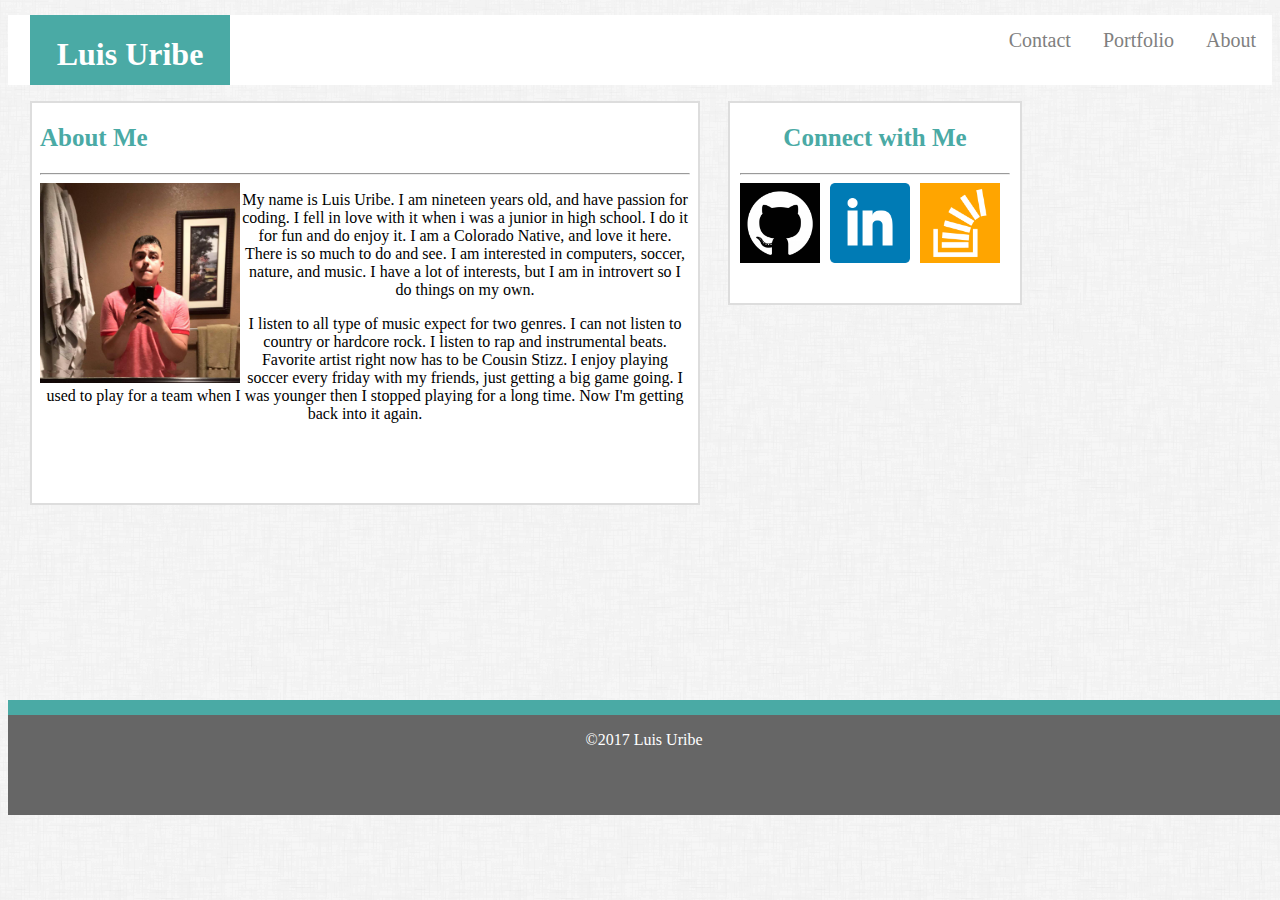
<file: index.html>
<!doctype html>
<html lang="en">
<head>
  <meta charset="utf-8">
  <title>Luis Uribe's Profile</title>
  <meta name="viewport" content="width=device-width, initial-scale=1.0">
  <link rel="stylesheet" href="style.css">
  </head>

  <body background="dust_scratches.png ">

 <ul>
  <li><a href="index.html">About</a></li>
  <li><a href="portfolio.html">Portfolio</a></li>
  <li><a href="contact.html">Contact</a></li>
</ul>

 <div class="name">
  <h1>Luis Uribe</h1>
 </div>

 <div class="main">

  <h2>About Me</h2>

  <hr>

  <img src="me.jpg" alt="picture of myself" width="200" height="200" style="float:left;">

  <p class="text">My name is Luis Uribe. I am nineteen years old, and have passion for coding. I fell in love with it when i was a junior in high school. I do it for fun and do enjoy it. I am a Colorado Native, and love it here. There is so much to do and see. I am interested in computers, soccer, nature, and music. I have a lot of interests, but I am in introvert so I do things on my own.</p>

  <p class="text">I listen to all type of music expect for two genres. I can not listen to country or hardcore rock. I listen to rap and instrumental beats. Favorite artist right now has to be Cousin Stizz. I enjoy playing soccer every friday with my friends, just getting a big game going. I used to play for a team when I was younger then I stopped playing for a long time. Now I'm getting back into it again.</p>

</div>

<div class="sidebar">

  <h2 class="center">Connect with Me</h2>

  <hr>

  <img src="github.jpg" alt="github icon" width="80px" height="80px" style="float: left; padding-right: 10px;">

  <img src="linked-in.jpg" alt="linked-in icon" width="80px" height="80px" style="float: left; padding-right: 10px;">

  <img src="stack.jpg" alt="stack overflow icon" width="80px" height="80px" style="float: left;">

</div>


  <div class="footer">
    <p></p>
    <p></p>
    <p></p>
    <p></p>
    <p></p>
    &copy;2017 Luis Uribe
  </div>



  </body>
  </html>
</file>
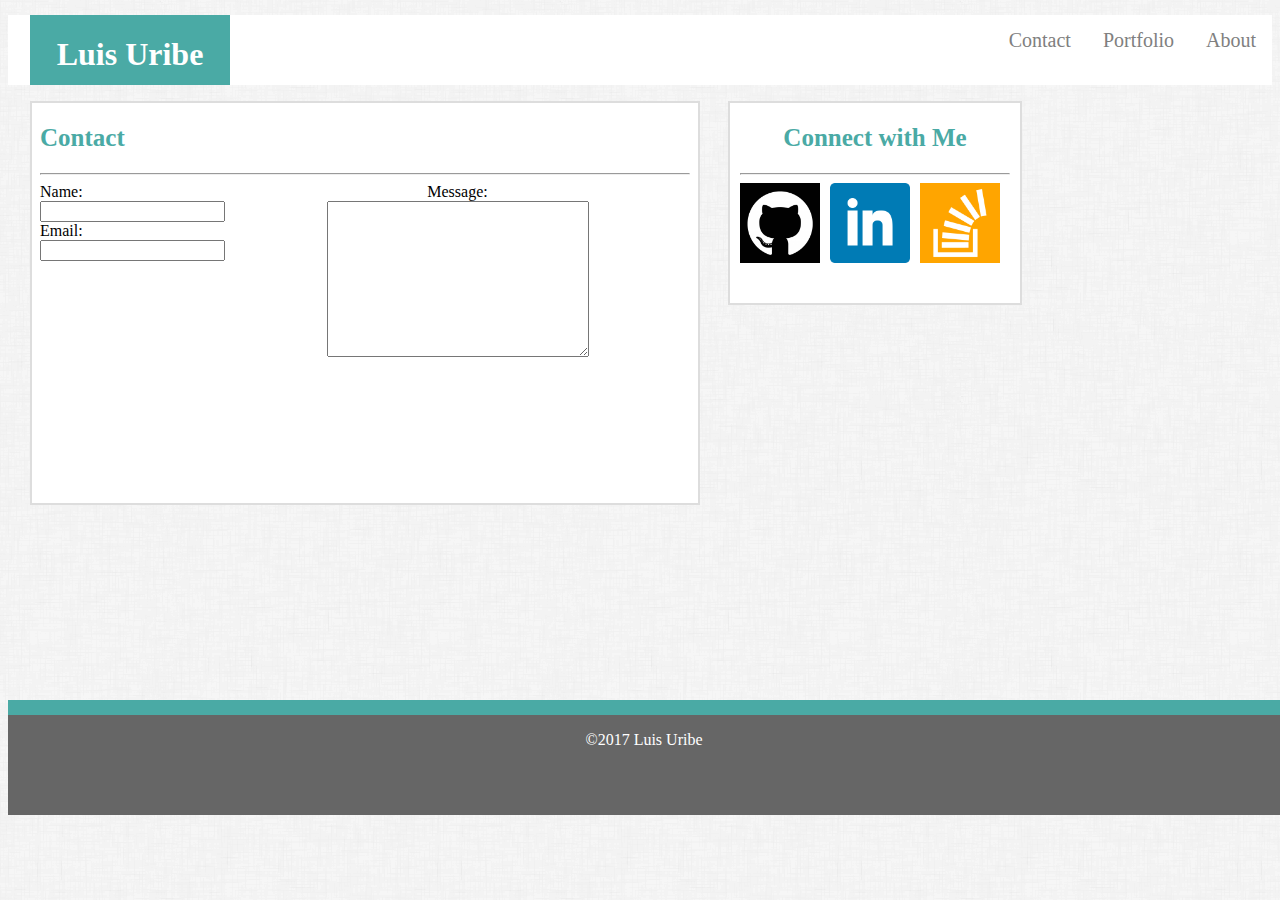
<file: contact.html>
<!doctype html>
<html lang="en">
<head>
  <meta charset="utf-8">
  <title>Luis Uribe's Profile</title>
  <meta name="viewport" content="width=device-width, initial-scale=1.0">
  <link rel="stylesheet" href="style.css">
  </head>

  <body background="dust_scratches.png">

 <ul>
  <li><a href="index.html">About</a></li>
  <li><a href="Portfolio.html">Portfolio</a></li>
  <li><a href="contact.html">Contact</a></li>
</ul>

 <div class="name">
  <h1>Luis Uribe</h1>
 </div>

  <div class="main">

  <h2>Contact</h2>

  <hr>

<form class="align" style="float: left;">
  Name:<br>
  <input type="text" name="firstname"><br>
  Email:<br>
  <input type="text" name="lastname" width="">
</form>

<form>
  Message:<br>
<textarea name="message" rows="10" cols="30">

</textarea>
</form>
 

</div>

<div class="sidebar">

  <h2 class="center">Connect with Me</h2>

  <hr>

  <img src="github.jpg" alt="github icon" width="80px" height="80px" style="float: left; padding-right: 10px;">

  <img src="linked-in.jpg" alt="linked-in icon" width="80px" height="80px" style="float: left; padding-right: 10px;">

  <img src="stack.jpg" alt="stack overflow icon" width="80px" height="80px" style="float: left;">

</div>

 <div class="footer">
    <p></p>
    <p></p>
    <p></p>
    <p></p>
    <p></p>
    &copy;2017 Luis Uribe
  </div>


  </body>
  </html>
</file>
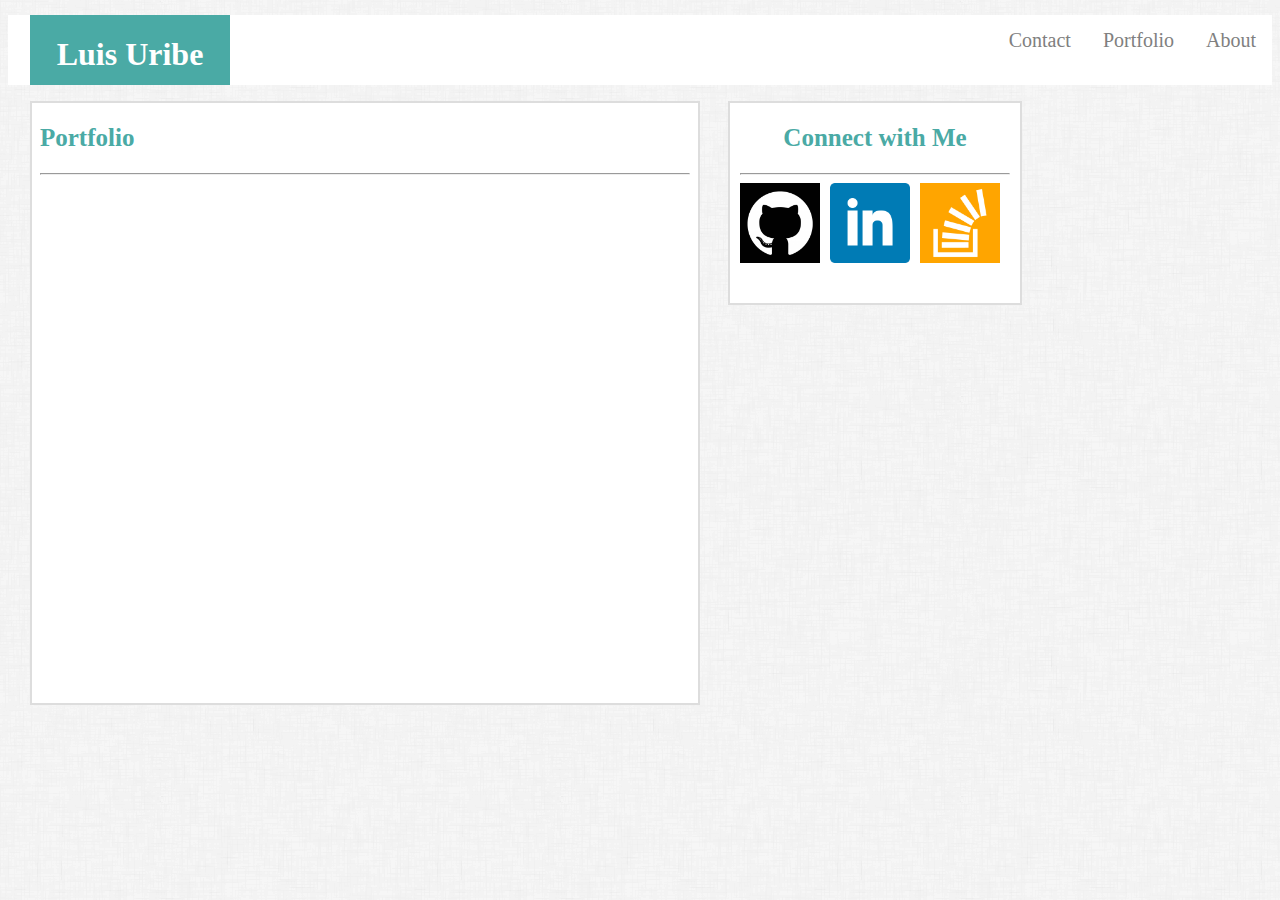
<file: portfolio.html>
<!doctype html>
<html lang="en">
<head>
  <meta charset="utf-8">
  <title>Luis Uribe's Profile</title>
  <meta name="viewport" content="width=device-width, initial-scale=1.0">
  <link rel="stylesheet" href="style.css">
  </head>

  <body background="dust_scratches.png ">

 <ul>
  <li><a href="index.html">About</a></li>
  <li><a href="portfolio.html">Portfolio</a></li>
  <li><a href="contact.html">Contact</a></li>
</ul>

 <div class="name">
  <h1>Luis Uribe</h1>
 </div>

  <div class="main" style="height: 600px;">

  <h2>Portfolio</h2>

  <hr>

</div>

<div class="sidebar">

  <h2 class="center">Connect with Me</h2>

  <hr>

  <img src="github.jpg" alt="github icon" width="80px" height="80px" style="float: left; padding-right: 10px;">

  <img src="linked-in.jpg" alt="linked-in icon" width="80px" height="80px" style="float: left; padding-right: 10px;">

  <img src="stack.jpg" alt="stack overflow icon" width="80px" height="80px" style="float: left;">

</div>


	
</body>
</html>
</file>
<file: style.css>
ul {
    list-style-type: none;
    margin-top: 15px;
    padding: 0;
    overflow: hidden;
    background-color: #ffffff;
    height:70px;
}

li {
    float: right;
}

li a {
    display: block;
    color: grey;
    text-align: center;
    padding: 14px 16px;
    text-decoration: none;
    vertical-align: 5px;
    font-size: 20px;
}

li a:hover {
    color: black;
}

.name {
    position: absolute;
    width: 200px;
    height: 70px;
    background-color: #4aaaa5;
    left: 30px;
    top:15px;
    z-index: 1;
    color: white;
    text-align: center;
}

.main {
    position: absolute;
    background-color: #ffffff;
    left: 30px;
    width: 650px;
    float: left;
    text-align: center;
    height: 400px;
    padding-left: 8px;
    padding-right: 8px;
    border: solid 2px #dddddd;
}

h2 {
    color: #4aaaa5;
    text-align: left;
    font-size: 25px;
}

.sidebar {
    position: relative;
    background-color: #ffffff;
    left: 720px;
    width: 270px;
    height: 200px;
    padding-left: 10px;
    padding-right: 10px;
    border: solid 2px #dddddd;
    
}

.center {
    text-align: center;
}




.footer {
    position: absolute;
    top: 700px; 
    text-align: center;
    background-color: #666666;
    column-width: 1500px;
    height: 100px;
    border-top: solid 15px #4aaaa5;
    color: #ffffff;
}

.align {
    text-align: left;
}
</file>
